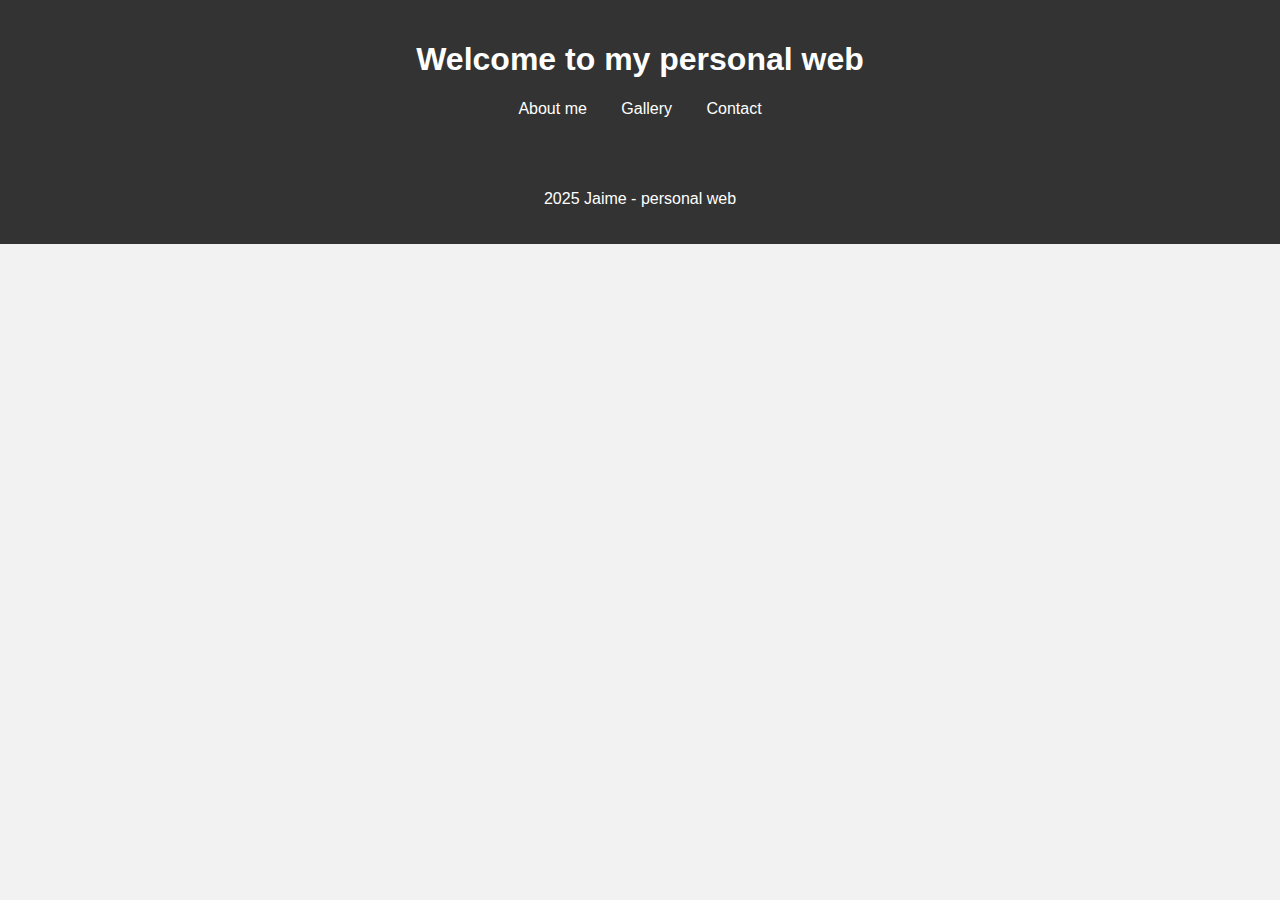
<file: index.html>
<!DOCTYPE html>
<html lang="es">
    
    <head>
        <meta charset="utf-8">
        <script src="scripts.js"></script>
        <link rel="stylesheet" href="estilos.css">
       
    </head>
<body>
    <header>
        <h1>Welcome to my personal web</h1>
        <nav>
            <ul>
                <li><a href="#" onclick="mostrarSeccion('sobre-mi')">About me</a></li>
                <li><a href="#" onclick="mostrarSeccion('galeria')">Gallery</a></li>
                <li><a href="#" onclick="mostrarSeccion('contacto')">Contact</a></li>
            </ul>
        </nav>
    </header>

    <section id="sobre-mi" style="display:none;">
        <h2>About me</h2>
        <p>Hi, I'm Jaime, a telecommunications engineering student. I really enjoy playing tennis, going to the gym, and partying with friends.</p>
    </section>

    <section id="galeria" style="display:none;">
        <h2>Photos Gallery</h2>
        <div class="galeria">
            <img src="photos/photo-1.jpg" alt="Foto 1">
        <img src="photos/photo-2.jpg" alt="Foto 2">
        <img src="photos/photo-3.jpg" alt="Foto 3" class="recortada">
        </div>
    </section>

    <section id="contacto" style="display:none;">
        <h2>Contact</h2>
        <form id="formulario-contacto">
            <label for="nombre">Name:</label>
            <input type="text" id="nombre" required>

            <label for="email">Email:</label>
            <input type="email" id="email" required>

            <label for="mensaje">Message:</label>
            <textarea id="mensaje" rows="5" required></textarea>

            <button type="submit">submit</button>
        </form>
    </section>

    <footer>
        <p> 2025 Jaime - personal web</p>
    </footer>
</body>
</html>
</file>
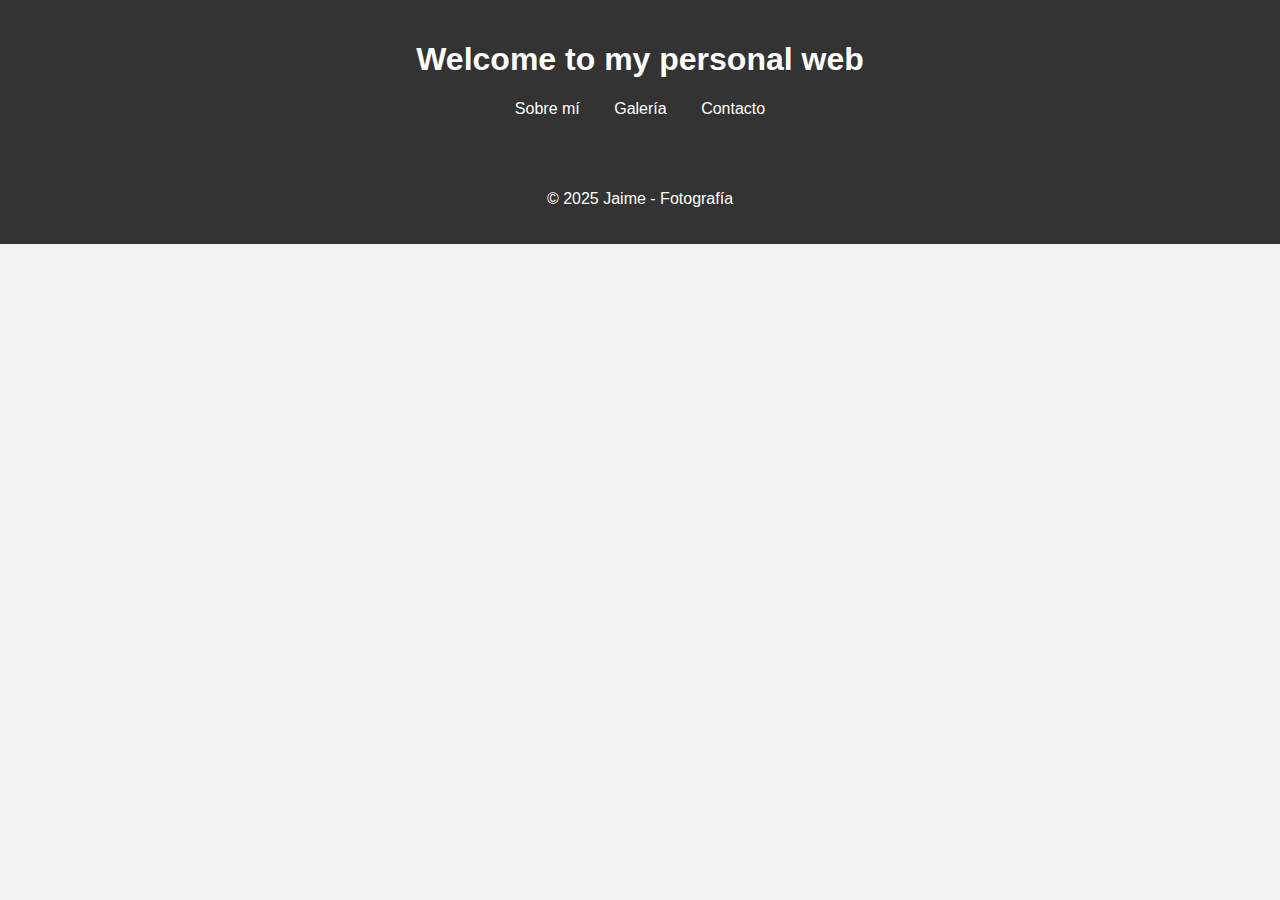
<file: Untitled-1.html>
<!DOCTYPE html>
<html lang="es">
    
    <head>
        <meta charset="utf-8">
        <script src="scripts.js"></script>
        <link rel="stylesheet" href="estilos.css">
       
    </head>
<body>
    <header>
        <h1>Welcome to my personal web</h1>
        <nav>
            <ul>
                <li><a href="#" onclick="mostrarSeccion('sobre-mi')">Sobre mí</a></li>
                <li><a href="#" onclick="mostrarSeccion('galeria')">Galería</a></li>
                <li><a href="#" onclick="mostrarSeccion('contacto')">Contacto</a></li>
            </ul>
        </nav>
    </header>

    <section id="sobre-mi" style="display:none;">
        <h2>Sobre mí</h2>
        <p>Hi, I'm Jaime, a telecommunications engineering student. I really enjoy playing tennis, going to the gym, and partying with friends.</p>
    </section>

    <section id="galeria" style="display:none;">
        <h2>Photos Gallery</h2>
        <div class="galeria">
            <img src="photos/photo-1.jpg" alt="Foto 1">
        <img src="photos/photo-2.jpg" alt="Foto 2">
        <img src="photos/photo-3.jpg" alt="Foto 3" class="recortada">
        </div>
    </section>

    <section id="contacto" style="display:none;">
        <h2>Contact</h2>
        <form id="formulario-contacto">
            <label for="nombre">Name:</label>
            <input type="text" id="nombre" required>

            <label for="email">Email:</label>
            <input type="email" id="email" required>

            <label for="mensaje">Message:</label>
            <textarea id="mensaje" rows="5" required></textarea>

            <button type="submit">submit</button>
        </form>
    </section>

    <footer>
        <p>© 2025 Jaime - Fotografía</p>
    </footer>
</body>
</html>
</file>
<file: estilos.css>
body {
    font-family: Arial, sans-serif;
    margin: 0;
    padding: 0;
    background: #f2f2f2;
    color: #333;
}

header {
    background: #333;
    color: white;
    padding: 20px;
    text-align: center;
}

nav ul {
    list-style: none;
    padding: 0;
}

nav ul li {
    display: inline;
    margin: 0 15px;
}

nav ul li a {
    color: white;
    text-decoration: none;
}

section {
    padding: 40px;
    background: white;
    margin: 20px auto;
    max-width: 800px;
    border-radius: 8px;
    box-shadow: 0 0 10px rgba(0,0,0,0.1);
}

.galeria {
    display: flex;
    justify-content: space-around;
    flex-wrap: wrap;
}

.galeria img {
    margin: 10px;
    border-radius: 8px;
    box-shadow: 0 0 5px rgba(0,0,0,0.3);
}

form label {
    display: block;
    margin-top: 10px;
}

form input, form textarea {
    width: 100%;
    padding: 10px;
    margin-top: 5px;
    border: 1px solid #ccc;
    border-radius: 4px;
}

button {
    margin-top: 15px;
    padding: 10px 20px;
    background: #333;
    color: white;
    border: none;
    border-radius: 4px;
    cursor: pointer;
}

button:hover {
    background: #555;
}

footer {
    text-align: center;
    padding: 20px;
    background: #333;
    color: white;
}
.galeria {
    display: flex;
    justify-content: center;
    flex-wrap: wrap;
    gap: 20px;
}

.galeria img {
    width: 300px;
    height: 400px;
    object-fit: cover;
    border-radius: 8px;
    box-shadow: 0 0 5px rgba(0,0,0,0.3);
}
.galeria img.recortada {
    width: 300px;
    height: 200px;
    object-fit: cover;
    border-radius: 8px;
    box-shadow: 0 0 5px rgba(0,0,0,0.3);
}
</file>
